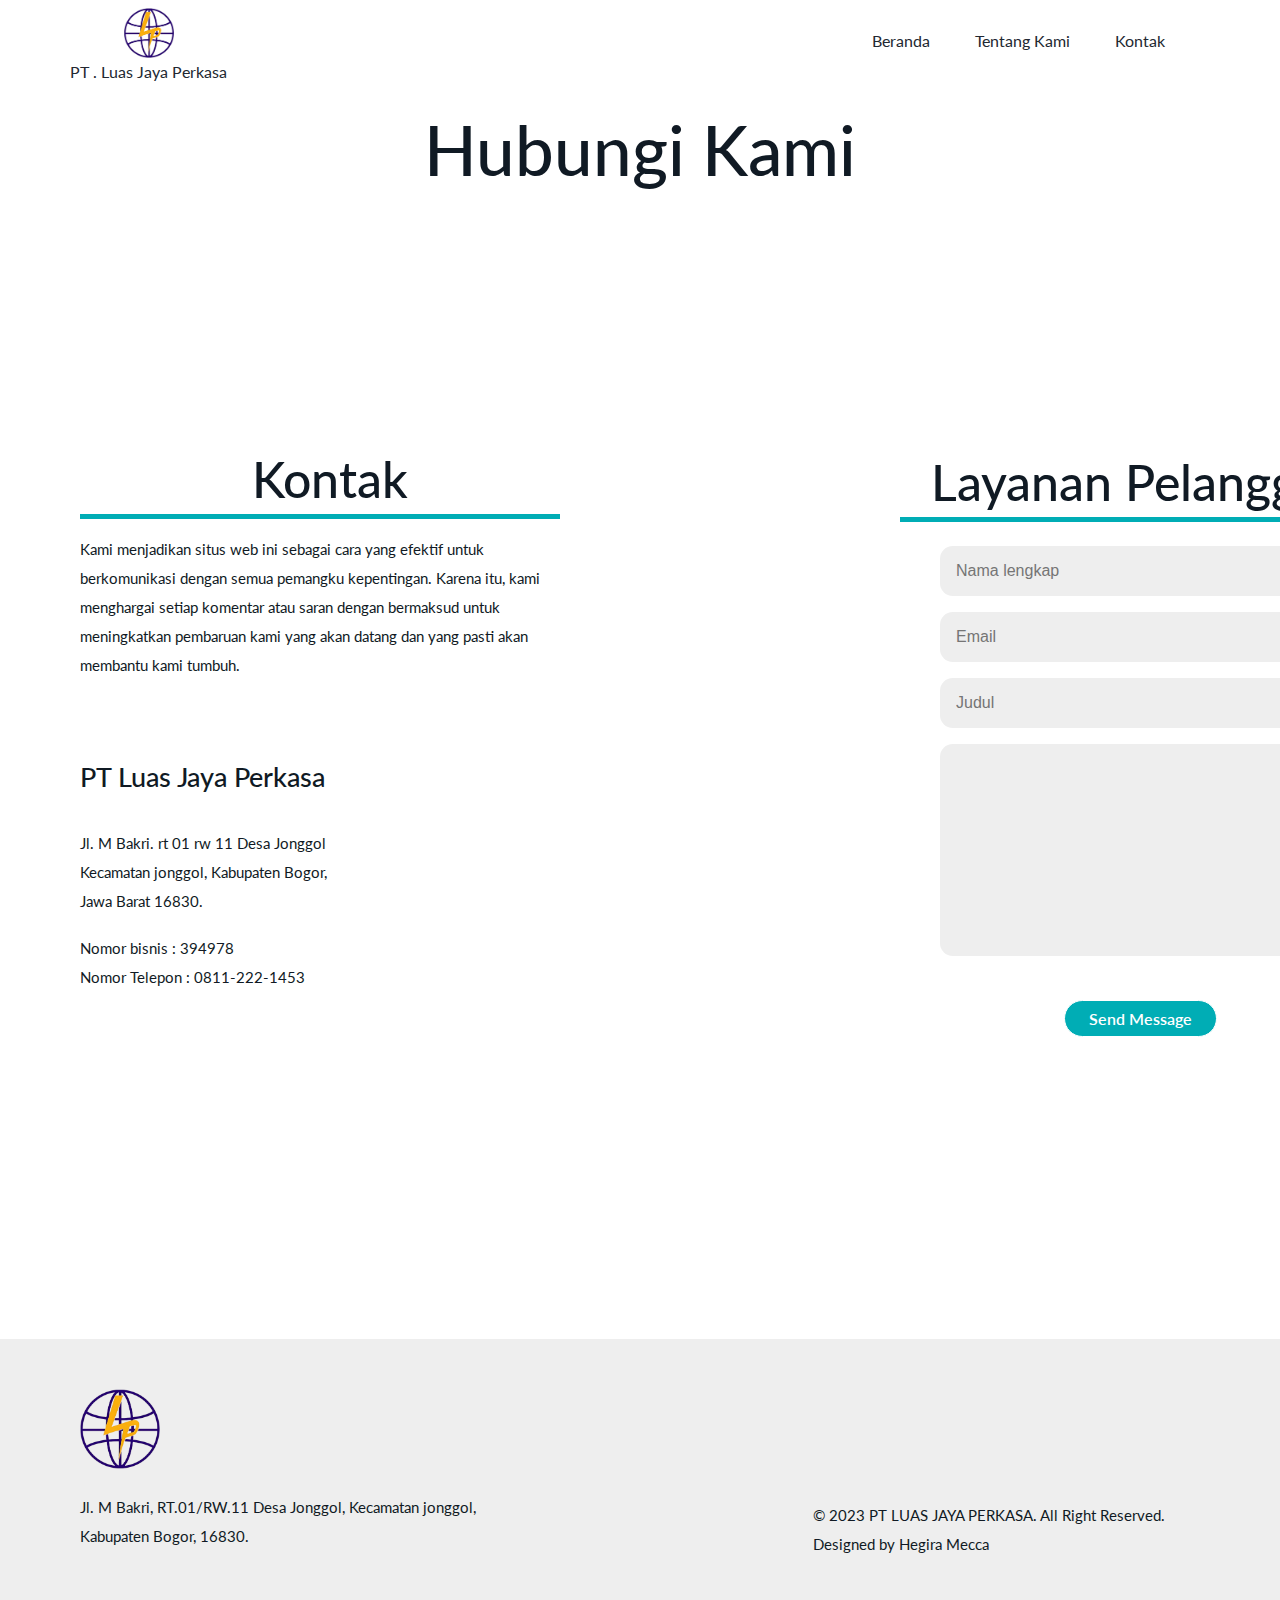
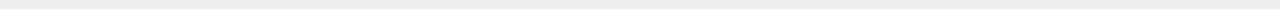
<file: kontak.html>
<!DOCTYPE html>
<html lang="en">
  <head>
    <meta charset="UTF-8" />
    <meta name="viewport" content="width=device-width, initial-scale=1.0" />
    <title>Kontak</title>
    <link rel="stylesheet" href="style.css" />
  </head>
  <body>

    <!--HEADER-->
    <header class="header">
      <a href="#" class="logo">
        <img src="images/logo.png" alt="logo company"/>
        <p>PT . Luas Jaya Perkasa</p>
      </a>
      <a href="#"><i class='bx bx-menu' id="menu-icon"></i></a>

      <nav class="navbar">
        <a href="index.html">Beranda</a>
        <a href="index.html">Tentang Kami</a>
        <a href="kontak.html">Kontak</a>
      </nav>
    </header>

    <!-- SECTION KONTAK -->
    <section class="kontak" id="kontak">

      <div class="judul">
        <h1>Hubungi Kami</h1>
      </div>

      <div class="semua">
        <div class="kiri">
          <div class="satu">
            <h1>Kontak</h1>
            <hr/>
            <p>
              Kami menjadikan situs web ini sebagai cara yang efektif untuk
              berkomunikasi dengan semua pemangku kepentingan. Karena itu, kami
              menghargai setiap komentar atau saran dengan bermaksud untuk
              meningkatkan pembaruan kami yang akan datang dan yang pasti akan
              membantu kami tumbuh.
            </p>
          </div>

          <div class="dua">
            <h1>PT Luas Jaya Perkasa</h1>
            <br/>
            <br>
            <p>
              Jl. M Bakri. rt 01 rw 11 Desa Jonggol <br />
              Kecamatan jonggol, Kabupaten Bogor, <br />
              Jawa Barat 16830.
            </p>
            <br>

            <p>Nomor bisnis : 394978</p>
            <p>Nomor Telepon : 0811-222-1453</p>
          </div>
        </div>

        <div class="kanan">
          <h1>Layanan Pelanggan</h1>
          <hr>                      
          <form action="">
                <div class="input-box">
                    <input type="text" placeholder="Nama lengkap">
                    <input type="email" placeholder="Email">
                    <input type="text" placeholder="Judul">
                </div>
                <textarea name="" id="" cols="30" rows="10"></textarea>
                <input class="btn" type="submit" value="Send Message">  
          </form>
        </div>
      </div>
    </section>

    <!-- SECTION FOOTER -->
    <section class="footer">
      <div class="kiri">  
          <img src="images/logo.png" alt="Logo pt luas jaya perkasa">
          <p>Jl. M Bakri, RT.01/RW.11 Desa Jonggol, Kecamatan jonggol, Kabupaten Bogor, 16830.</p>
      </div>

      <div class="kanan">        
        <p>&copy; 2023 PT LUAS JAYA PERKASA. All Right Reserved. Designed by Hegira Mecca</p>        
      </div>
    </section>
  </body>
</html>
</file>
<file: style.css>
@import url('https://fonts.googleapis.com/css2?family=Lato:ital,wght@0,100;0,300;0,400;0,700;0,900;1,100;1,300;1,400;1,700;1,900&display=swap');
@import url('https://fonts.googleapis.com/css2?family=Quicksand:wght@300;400;500;600;700&display=swap');


*{
    margin: 0;
    padding: 0;
    box-sizing: border-box;
    text-decoration: none;
    border: none;
    outline: none;
    scroll-behavior: smooth;
 }

:root {
    --bg-color : #fff;
    --bg-color-secondary : #EEEEEE;
    --text-color : #101A24;
    --text-color-secondary :#5C6574;
    --text-clor-tiga: #fff;
    --ijoo--: #00ADB5;
    --abu-kece: #393E46;
    --item: #222831;
   --font-judul-: 'Lato', sans-serif;
   --font-isi-: 'Quicksand', sans-serif;
}

 body {
  background-color: var(--bg-color);
  margin: 0;
  padding: 0;
}

.header {
    top: 0;
    left: 0;
    width: 100%;
    padding: 8px 70px;
    display: flex;
    justify-content: space-between;
    text-align: center;
    background-color: var(--bg-color);
    z-index: 100;
    position: fixed;
}

.logo{
  color: var(--item);
  cursor: default;
}

.logo img{
  width: 50px;
}

.logo p{
  font-family: var(--font-judul-);
}

.navbar {
    margin-top: 23px;
    display: flex;
}

.navbar a {
    margin-right: 45px;
    color: var(--item);
    font-family: var(--font-judul-);
    font-size: 16px;
    font-weight: 400;
}

.navbar a:hover{
    color: var(--ijoo--);
}

.intro {
    padding: 6rem;
    background: url(images/profile.png);
    background-size: 100%;
    text-align: left;
    margin-top: 5rem;
}

.intro h1{
  font-size: 50px;
  font-weight: 400;
  color: var(--text-clor-tiga);
  font-family: var(--font-judul-);
}

span {
  font-weight: 510;
  font-family: var(--font-judul-);
}

.button{
  margin-top: 40px;
}
 
.btn{
  padding: 8px 1.5rem;
  border: 1.5px solid var(--bg-color);
  border-radius: 47px;  
  background: var(--ijoo--);
  font-size: 16px;
  font-weight: 550;
  font-family: var(--font-judul-);
  color: var(--text-clor-tiga);
  transition: .2s ease;
}

.btn:hover{
  background: var(--abu-kece);
}

/* BERANDA */

.awal {
  background: var(--bg-color);
  text-align: center;
  padding: 15rem;
}

.awal h1{
  font-size: 60px;
  font-weight: 500;
  font-family: var(--font-judul-);
}

.awal p{
  font-size: 20px;
  font-family: var(--font-isi-);
  font-weight: 500;
}

.who {
  background: var(--bg-color-secondary);
  padding: 5rem 5rem;
}

.who h1{
  font-size: 50px;
  font-weight: 400;
  font-family: var(--font-judul-);
  color: var(--text-color);
  text-align: center;
}

.semua{
  align-items: center;
  margin-bottom: 15rem;
  margin-top: 10rem;
}

.card{
  position: relative;
  width: 450px;
  height: 300px;
  border-radius: 20px;
  display: flex;
  /* border-radius: 20px; */
  transition: .8s;
}
.card .circle{
  position: absolute;
  top: 0;
  left: 0;
  width: 100%;
  height: 100%;
  border-radius: 20px;
  overflow: hidden;
}

.card .circle::before{
  content: '';
  position: absolute;
  top: 0;
  left: 0;
  width: 100%;
  height: 100%;
  background: var(--ijoo--);
  clip-path: circle(100px at center);
  transition: .8s;
}

.card:hover .circle:before{
  clip-path: circle(400px at center);
  background: var(--abu-kece);
}

.card img{
  position: absolute;
  top: 50%;
  left: 50%;
  transform: translate(-50%, -50%);
  height: 350px;
  transition: .8s;
}

.card:hover img{
  left: 80%;
  height: 450px;
}

.card .content{
  position: absolute;
  width:67%;
  left: 20%;
  padding: 15px 15px 15px 35px;
  transition: 0.8s;
  opacity: 0;
  visibility: hidden;
}
.card:hover .content{
  left: 0;
  opacity: 1;
  visibility: visible;
}

.card .content h2{
  color: var(--text-clor-tiga);
  text-transform: uppercase;
  font-size: 30px;
  line-height: 1em;
  font-family: var(--font-judul-);
  margin-top: 10px;
}

.card .content h3{
  color: var(--text-clor-tiga);
  font-size: 20px;
  font-family: var(--font-judul-);
  margin-bottom: 20px;
}

.card .content p{
  color: var(--text-clor-tiga);
  font-family: var(--font-judul-);
}

/* SECTION TENTANG KAMI */

.tentang-kami {
  background: url(images/tangan.jpg);
  background-size: 100%;
  padding: 10rem 3rem;
}

.judul {
  text-align: center;
  color: var(--text-clor-tiga);
}

.judul h2{
  font-size: 3rem;
  font-weight: 500;
  font-family: var(--font-judul-);
}

.judul h1{
  font-size: 4.3rem;
  font-weight: 500;
  font-family: var(--font-judul-);
}

.vimi{
  background: linear-gradient(rgba(0,0,0,0.0), var(--ijoo--));
  background-size: 100%;
  padding: 3rem;
  text-align: left;
  margin-top: 15rem;
}

div.vimi{
  width: 800px;
  height: 560px;
}

.vimi h1{
  font-size: 4rem;
  font-weight: 500;
  font-family: var(--font-judul-);
  color: var(--text-clor-tiga);
}

.vimi p{
  font-size: 1.2rem;
  font-weight: 400;
  font-family: var(--font-isi-);
  color: var(--text-clor-tiga);
}

.menangani{
  background: linear-gradient(rgba(0,0,0,0.1), var(--ijoo--));
  background-size: 100%;
  padding: 3rem;
  text-align: left;
  margin-top: 15rem;
  margin-left: 34rem;
}

div.menangani{
  width: 800px;
  height: 500px;
}

.menangani h1{
  font-size: 4rem;
  font-weight: 500;
  font-family: var(--font-judul-);
  color: var(--text-clor-tiga);
  line-height: 5rem;
}

.menangani p{
  font-size: 1.2rem;
  font-weight: 400;
  font-family: var(--font-isi-);
  color: var(--text-clor-tiga);
  line-height: 2rem;
}

.reveal{
  position: relative;
  transform: translateY(150px);
  opacity: 0;
  transition: all 1.5s ease ;
}

.reveal.active{
  transform: translateY(0px);
  opacity: 1;
}


/* SECTION KOMITMEN */

.komitmen{
  background: linear-gradient(rgba(255, 255, 255, 0.1), var(--abu-kece));
  padding: 5rem 4rem;
  position: relative;
  width: 100%;
  height: 100%;
  overflow: hidden;
  background-size: 100%;
}

.judul2 {
  text-align: center;
  color: var(--text-color);
}

.judul2 h1{
  font-size: 4rem;
  font-weight: 500;
  font-family: var(--font-judul-);
}

.kom{
  background: var(--abu-kece);
  padding: 2.5rem;
  text-align: left;
  margin-top: 5rem;
  margin-left: 38rem;
  border: 1.5px solid var(--bg-color);
  border-radius: 50px;;
}

div.kom{
  width: 700px;
  height: 300px;
}

.kom h1{
  font-size: 2.5rem;
  font-weight: 500;
  font-family: var(--font-judul-);
  color: var(--text-clor-tiga);
  
}

.kom p{
  font-size: 1.3rem;
  font-weight: 400;
  font-family: var(--font-isi-);
  color: var(--text-clor-tiga);
  line-height: 2rem;
}

.fokus{
  background: var(--abu-kece);
  padding: 2.5rem;
  text-align: left;
  margin-top: 5rem; 
  border: 1.5px solid var(--bg-color);
  border-radius: 50px;;
}

div.fokus{
  width: 700px;
  height: 380px;
}

.fokus h1{
  font-size: 2.5rem;
  font-weight: 500;
  font-family: var(--font-judul-);
  color: var(--text-clor-tiga);
}

.fokus p{
  font-size: 1.3rem;
  font-weight: 400;
  font-family: var(--font-isi-);
  color: var(--text-clor-tiga);
  line-height: 2rem;
}



/* SECTION KONTAK */

.kontak{
  background: var(--bg-color);
  padding: 30px 80px;
  margin-top: 3rem;
}

.kontak .judul{
  text-align: center;
  font-size: 4.3rem;
  font-family: var(--font-judul-);
  color: var(--text-color);
  margin-top: 30px;
}


.semua {
  display: flex;
}

.semua .kiri{
  margin-top: 1rem;
}

.satu h1{
  color: var(--text-color);
  font-family: var(--font-judul-);
  font-size: 50px;
  font-weight: 500;
  line-height: 70px;
  text-align: center;
}

hr {
  border: none;
  width: 30rem;
  height: 5px;
  color: var(--ijoo--); 
  background-color: var(--ijoo--);
}

.satu p{
  color: var(--text-color);
  font-family: var(--font-isi-);
  font-size: 18px;
  font-weight: 500;
  line-height: 2rem;
  margin-top: 1rem;
  width: 500px;
}

.dua{
  margin-top: 5rem;
}

.dua h1{
  color: var(--text-color);
  font-family: var(--font-judul-);
  font-size: 27px;
  font-weight: 500;
}

.dua p{
  color: var(--text-color);
  font-family: var(--font-isi-);
  font-size: 18px;
  font-weight: 500;
  line-height: 2rem;
  width: 480px;
}

.semua .kanan{
  margin-top: 6rem;
}

.kanan h1{
  color: var(--text-color);
  font-family: var(--font-judul-);
  font-size: 50px;
  font-weight: 500;
  line-height: 70px;
  text-align: center;
}

.kontak form {
  max-width: 25rem;
  margin: 1rem auto;
  text-align: center;
  margin-bottom: 2rem;
}

.kontak form .input-box {
  flex-wrap: wrap;
}

.kontak form .input-box input,
.kontak form  textarea {
  width: 100%;
  padding: 1rem;
  font-size: 1rem;
  color: var(--text-color);
  background-color: var(--bg-color-secondary);
  border-radius:  .8rem;
  margin:  .5rem 0;
}

.kontak form .input-box input {
  width: 100%;
}

.kontak form textarea {
  resize: none;
}

.kontak form .btn {
  margin-top: 2rem;
  cursor: pointer;
}

/* SECTION FOOTER */

.footer {
  padding: 50px 80px;
  display: flex;
  background: var(--bg-color-secondary);
}

.kiri img {
  width: 80px;
  margin-bottom: 20px;
}

.kiri p{
  color:var(--text-color);
  font-family: var(--font-judul-);
  font-size: 15px;
  font-weight: 400;
  line-height: 29px;
}

.kanan {
  margin-top: 7rem;
  margin-left: 20rem;
}

.kanan p {
  color:var(--text-color);
  font-family: var(--font-judul-);
  font-size: 15px;
  font-weight: 400;
  line-height: 29px;
}
</file>
